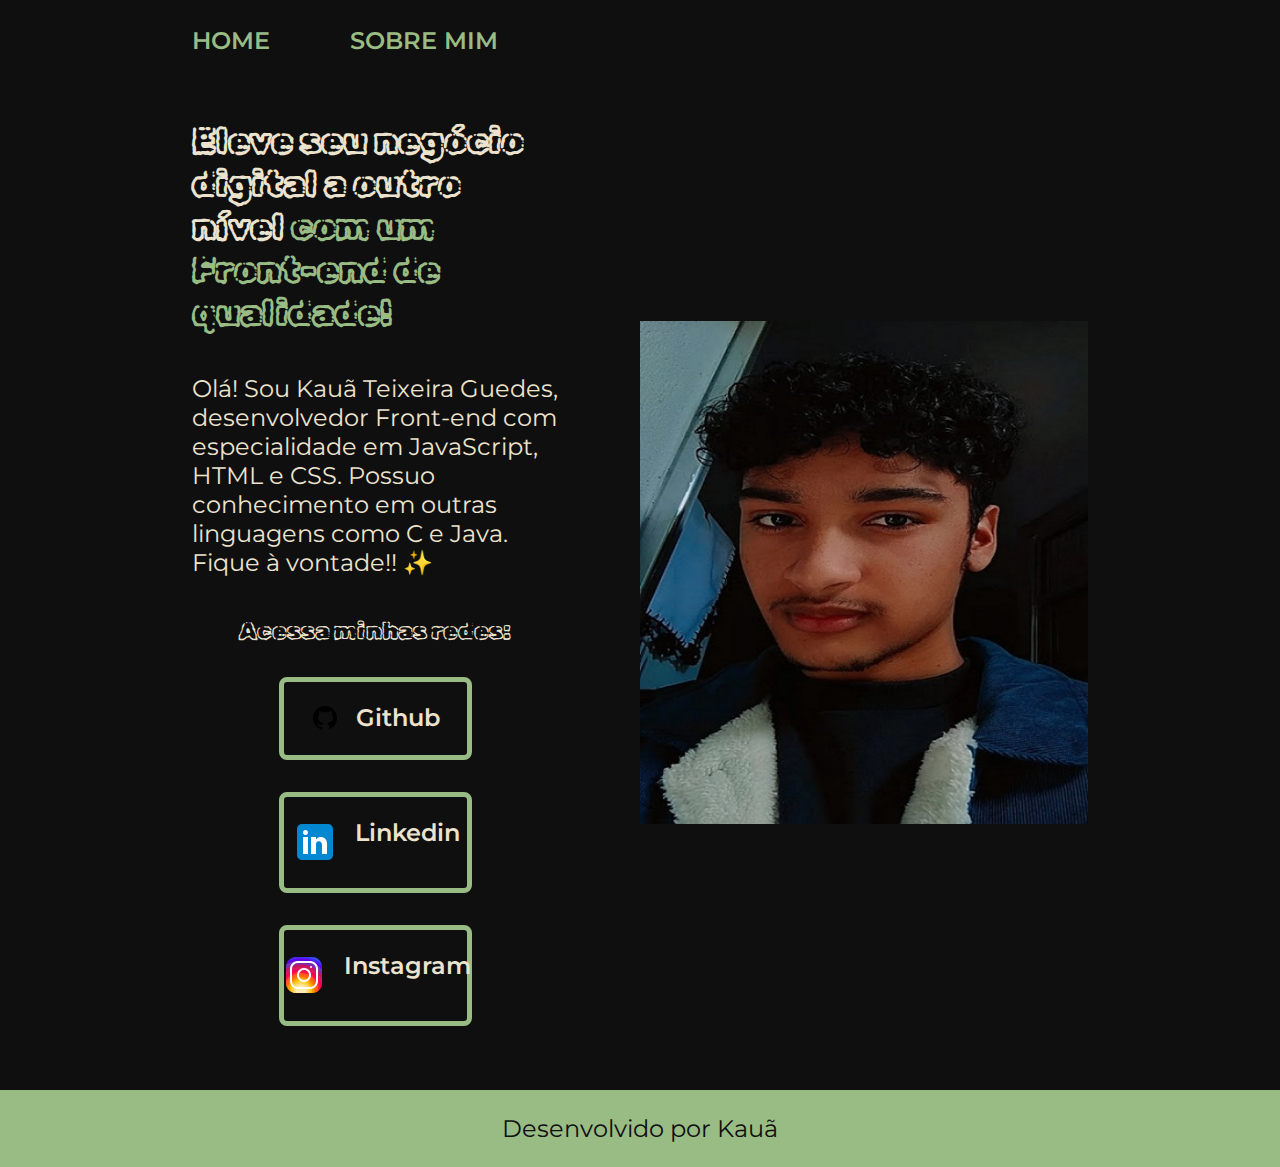
<file: index.html>
<!DOCTYPE html>
<html lang="pt-br">
<head>
   <meta charset="UTF-8">
   <meta name="viewport" content="width=device-width, initial-scale=1.0">
   <title>Portfolio Kauã</title>
   <link rel="stylesheet" href="./styles/style.css">
</head>
<body>
   <header class="cabecalho">
         <nav class="cabecalho__menu">
            <a class="cabecalho__menu__home" href="index.html">HOME</a>
            <a class="cabecalho__menu__sobre__mim" href="about.html">SOBRE MIM</a>
         </nav>
   </header>
   <main class="apresentacao">
      <section class="apresentacao__conteudo">
      <h1 class="conteudo__titulo">Eleve seu negócio digital a outro nível <strong class="destaque-titulo">com um Front-end de qualidade!</strong></h1>
      <p class="texto__conteudo">Olá! Sou Kauã Teixeira Guedes, desenvolvedor Front-end com especialidade em JavaScript, HTML e CSS. Possuo conhecimento em outras linguagens como C e Java. Fique à vontade!! &#10024 </p>
      <div class="botao__link">
         <h2 class="apresentacao__redes">Acessa minhas redes:</h2>
         <a class="links__conteudo" href="https://github.com/KauaTGuedes">
            <img src="./assets/icon-github.png" alt="logo(icon) Github">
            Github    
         </a>
         <a class="links__conteudo" href="https://linkedin.com/in/kaua-teixeira-guedes">
            <img src="./assets/icon-linkedin.png" alt="logo(icon) Linkedin">
            Linkedin 
         </a>
         <a class="links__conteudo" href="https://instagram.com/kaua__guedes_">
            <img src="./assets/icon-instagram.png" alt="logo(icon) Instagram">
            Instagram   
         </a>
      </div>
      </section>
      <img class="apresentacao__imagem" src="./assets/kaua.png" alt="Foto de Kauã">
   </main>
   <footer class="rodape">
      <p>Desenvolvido por Kauã</p>
   </footer>
</body>
</html>
</file>
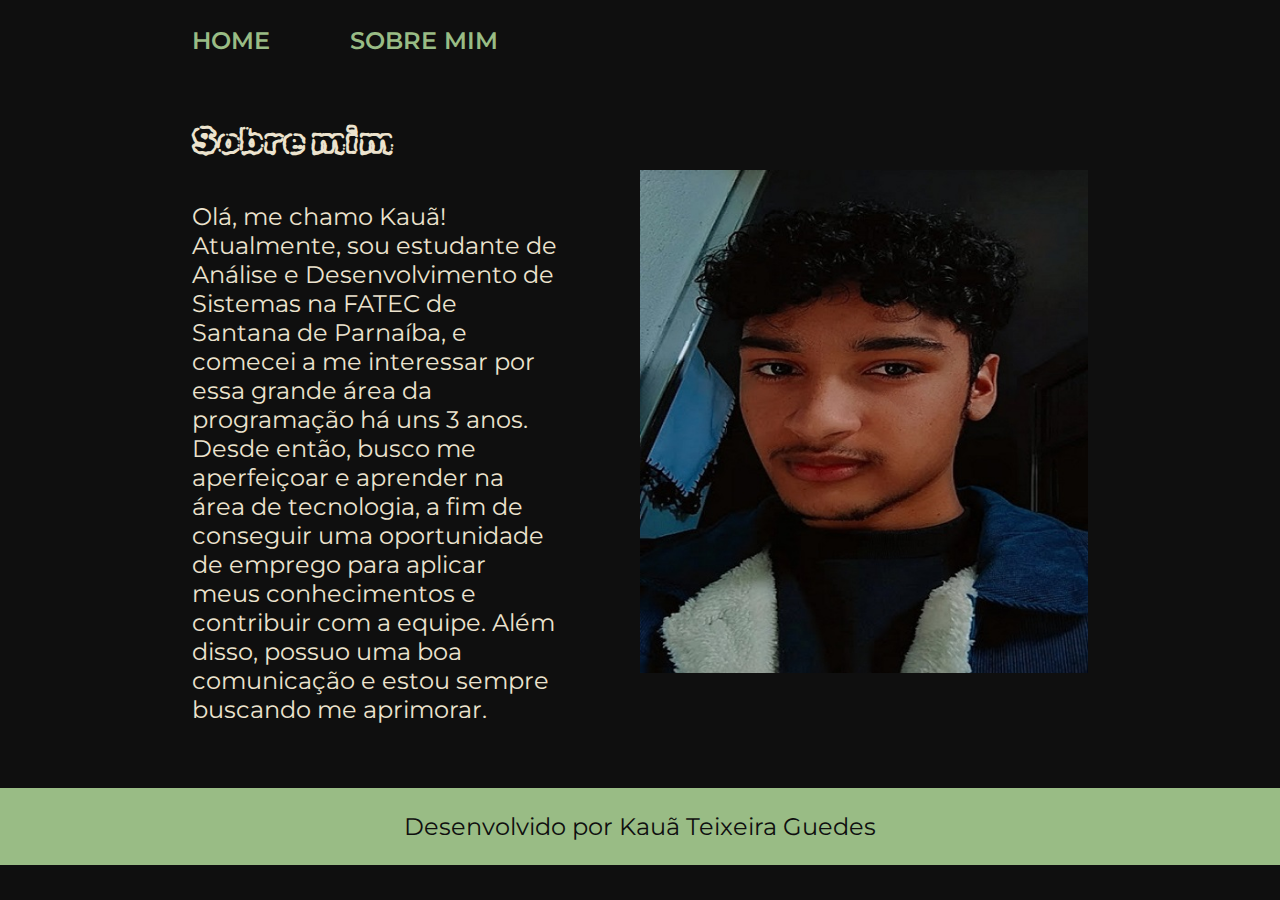
<file: about.html>
<!DOCTYPE html>
<html lang="pt-br">
<head>
    <meta charset="UTF-8">
    <meta http-equiv="X-UA-Compatible" content= "IE=edge">
    <meta name="viewport" content="width=device-width, initial-scale=1.0">
    <title>SOBRE MIM</title>
    <link rel="stylesheet" href="./styles/style.css">
</head>
<body>
    <header class="cabecalho">
            <nav class="cabecalho__menu">
               <a class="cabecalho__menu__home" href="index.html">HOME</a>
               <a class="cabecalho__menu__sobre__mim" href="about.html">SOBRE MIM</a>
            </nav>
    </header>
    <main class="apresentacao">
        <section class="apresentacao__conteudo">
                <h1 class="conteudo__titulo">Sobre mim</h1>
                <p class="texto__conteudo">Olá, me chamo Kauã! Atualmente, sou estudante de Análise e Desenvolvimento de Sistemas na FATEC de Santana de Parnaíba, e comecei a me interessar por essa grande área da programação há uns 3 anos. Desde então, busco me aperfeiçoar e aprender na área de tecnologia, a fim de conseguir uma oportunidade de emprego para aplicar meus conhecimentos e contribuir com a equipe. Além disso, possuo uma boa comunicação e estou sempre buscando me aprimorar.</p>
        </section> 
        <img class="apresentacao__imagem" src="./assets/kaua.png" alt="imagem do Kauã">
    </main>
    <footer class="rodape">
        <p>Desenvolvido por Kauã Teixeira Guedes</p>
     </footer>
</body>
</html>
</file>
<file: styles/style.css>
@import url('https://fonts.googleapis.com/css2?family=Montserrat:wght@400;600&family=Rubik+Burned&display=swap');

:root{
    /* Variaveis das cores BFD8AF */
    --cor-primaria: #0F0F0F;
    --cor-secundaria: #ECE3CE; 
    --cor-terciaria: #99BC85;
    --cor-hover: #BFD8AF;

    /* Variaveis das fontes */
    --fonte-primaria: 'Rubik Burned', system-ui;
    --fonte-secundaria: 'Montserrat', sans-serif;
}

* {
    margin: 0;
    padding: 0;
}


body {
    /* height: 100vh; */
    box-sizing: border-box;
    background-color: var(--cor-primaria) ;
    color: var(--cor-secundaria);
}

.cabecalho{
    padding: 2% 0% 0% 15%;
}

.cabecalho__menu{
    display: flex;
    gap:  80px;
}

.cabecalho__menu__home{
    font-family: var(--fonte-secundaria);
    font-size: 1.5rem;
    font-weight: 600;
    color: var(--cor-terciaria);
    text-decoration: none;
}

.cabecalho__menu__sobre__mim{
    font-family: var(--fonte-secundaria);
    font-size: 1.5rem;
    font-weight: 600;
    color: var(--cor-terciaria);
    text-decoration: none;
}

.cabecalho__menu__curriculo{
    font-family: var(--fonte-secundaria);
    font-size: 1.5rem;
    font-weight: 600;
    color: var(--cor-terciaria);
    text-decoration: none;
}

.apresentacao {
    padding: 5% 15%;
    display: flex;
    align-items: center;
    justify-content: space-between;
    gap: 82px;
}

.apresentacao__conteudo {
    width: 50%;
    display: flex;
    flex-direction: column;
    gap: 40px;
}

.conteudo__titulo {
    font-size: 2.25rem;
    font-family: var(--fonte-primaria);
}

.destaque-titulo {
    color: var(--cor-terciaria);
}

.texto__conteudo {
    font-size:1.5rem;
    font-family: var(--fonte-secundaria);
}

.botao__link {
    display: flex;
    flex-direction: column;
    justify-content: space-between;
    align-items: center;
    gap: 32px;
}

.apresentacao__redes{
    font-family: var(--fonte-primaria);
    font-weight: 300;
    font-size: 1.5rem;

}

.links__conteudo {
    /* background-color: #A8B8A0; */
    display: flex;
    justify-content: center;
    gap: 16px;
    border: 5px solid var(--cor-terciaria);
    width: 50%;
    text-align: center;
    border-radius: 8px;
    font-size: 1.5rem;
    font-weight: 600;
    padding: 21.5px 0px;
    text-decoration: none;
    color: var(--cor-secundaria);
    font-family: var(--fonte-secundaria);
}

.links__conteudo:hover{
    background-color: var(--cor-hover);
}

.apresentacao__imagem{
    width: 50%;
}

.rodape{
    padding: 24px;
    color: var(--cor-primaria);
    background-color: var(--cor-terciaria);
    text-align: center;
    font-family: var(--fonte-secundaria);
    font-size: 1.5rem;
    font-weight: 34px;
}

.apresentacao__conteudo__titulo{
    text-decoration: none;
    color: #22d4fd;
    font-size: 2.25rem;
    font-family: var(--fonte-primaria);
}

@media (max-width: 1200px) {

    .cabecalho{
        padding: 10%
    }

    .cabecalho__menu{
        justify-content: center;
    }

    .apresentacao{
        flex-direction: column-reverse;
        padding: 5%;
    }
    
    .apresentacao__conteudo{
        width: auto;
    }
}
</file>
